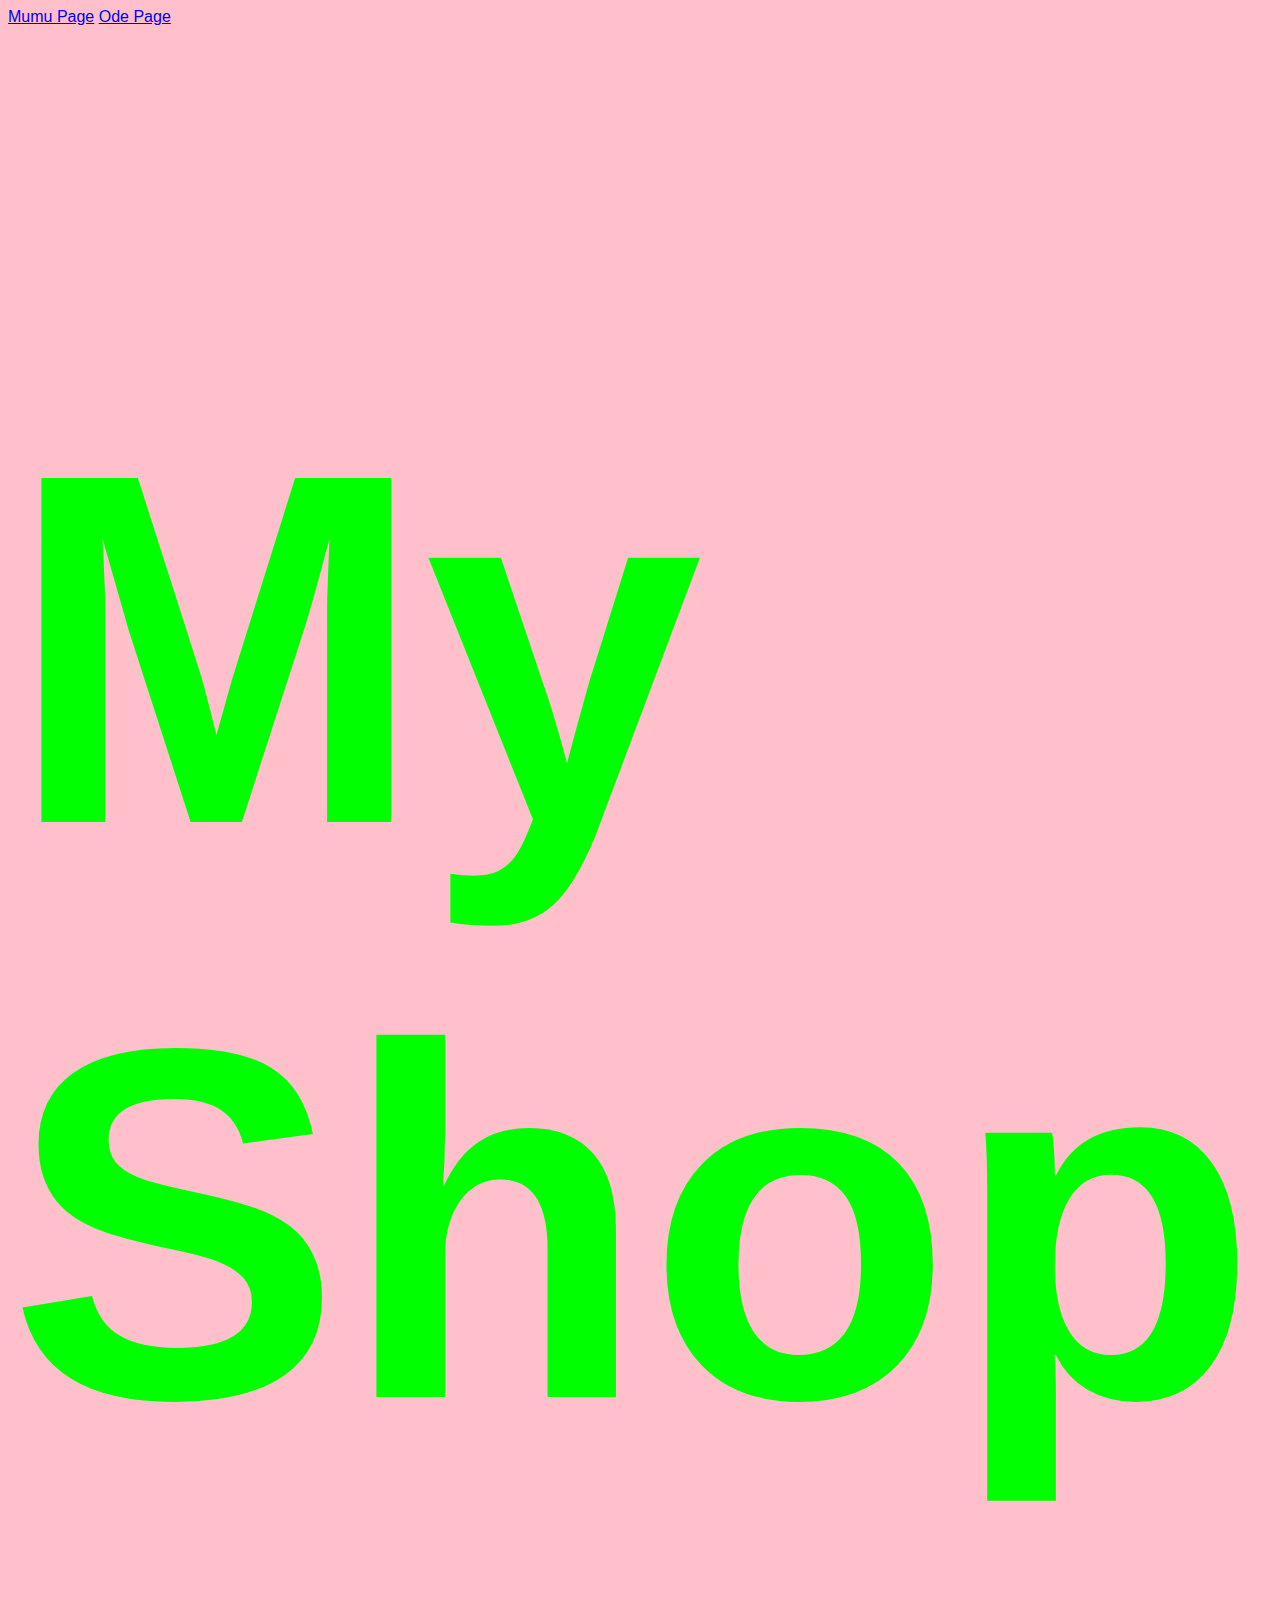
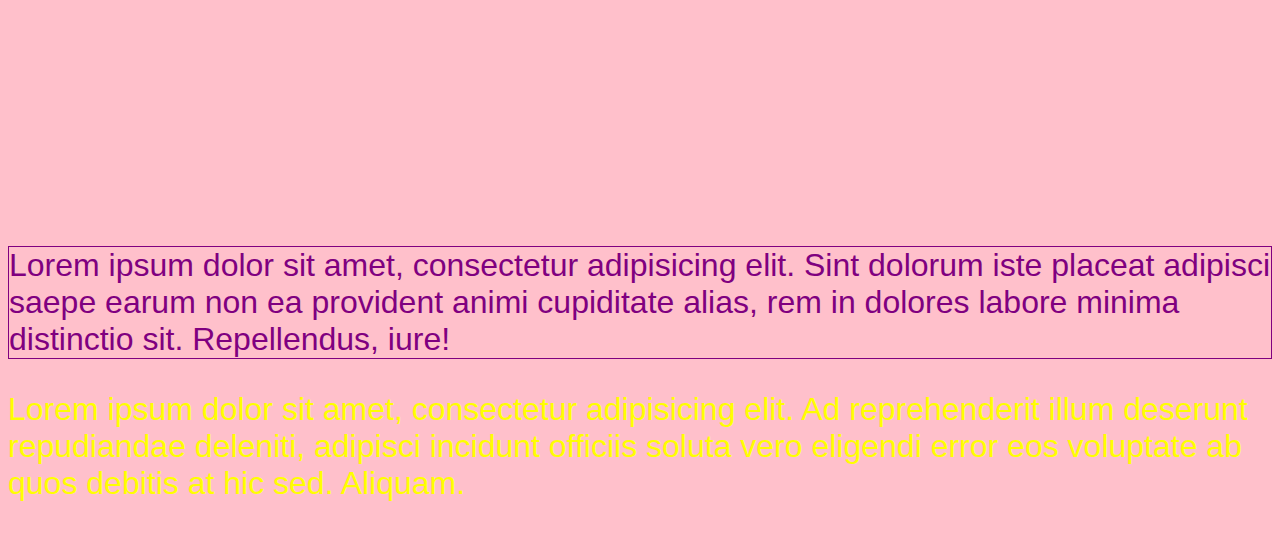
<file: index.html>
<!DOCTYPE html>
<html>
<head>
	<title>Young</title>
	<style>
		body {
			background-color: red;
			color: rgb(255, 0, 0);
		}
		h1 {		
			color: #00ff00;
		}
		p {color: rgba(0, 0, 255, 0.1);}
	</style>
	<link rel="stylesheet" type="text/css" href="style.css">
</head>
<body>
	<div>
		<header>
			<!-- This is the beginning of my page -->
			<!-- YULGYDUISILGILLISG -->
			<a href="mumu.html">Mumu Page</a>
			<a href="ode.html">Ode Page</a>
			<h1 style="font-size: 500px;">My Shop</h1>
			<div class="go">
				<div>
					<p>Lorem ipsum dolor sit amet, consectetur adipisicing elit. Sint dolorum iste placeat adipisci saepe earum non ea provident animi cupiditate alias, rem in dolores labore minima distinctio sit. Repellendus, iure!</p>
				</div>
			</div>
			<p style="color: yellow;">Lorem ipsum dolor sit amet, consectetur adipisicing elit. Ad reprehenderit illum deserunt repudiandae deleniti, adipisci incidunt officiis soluta vero eligendi error eos voluptate ab quos debitis at hic sed. Aliquam.</p>
		</header>
	</div>
</body>
</html>
</file>
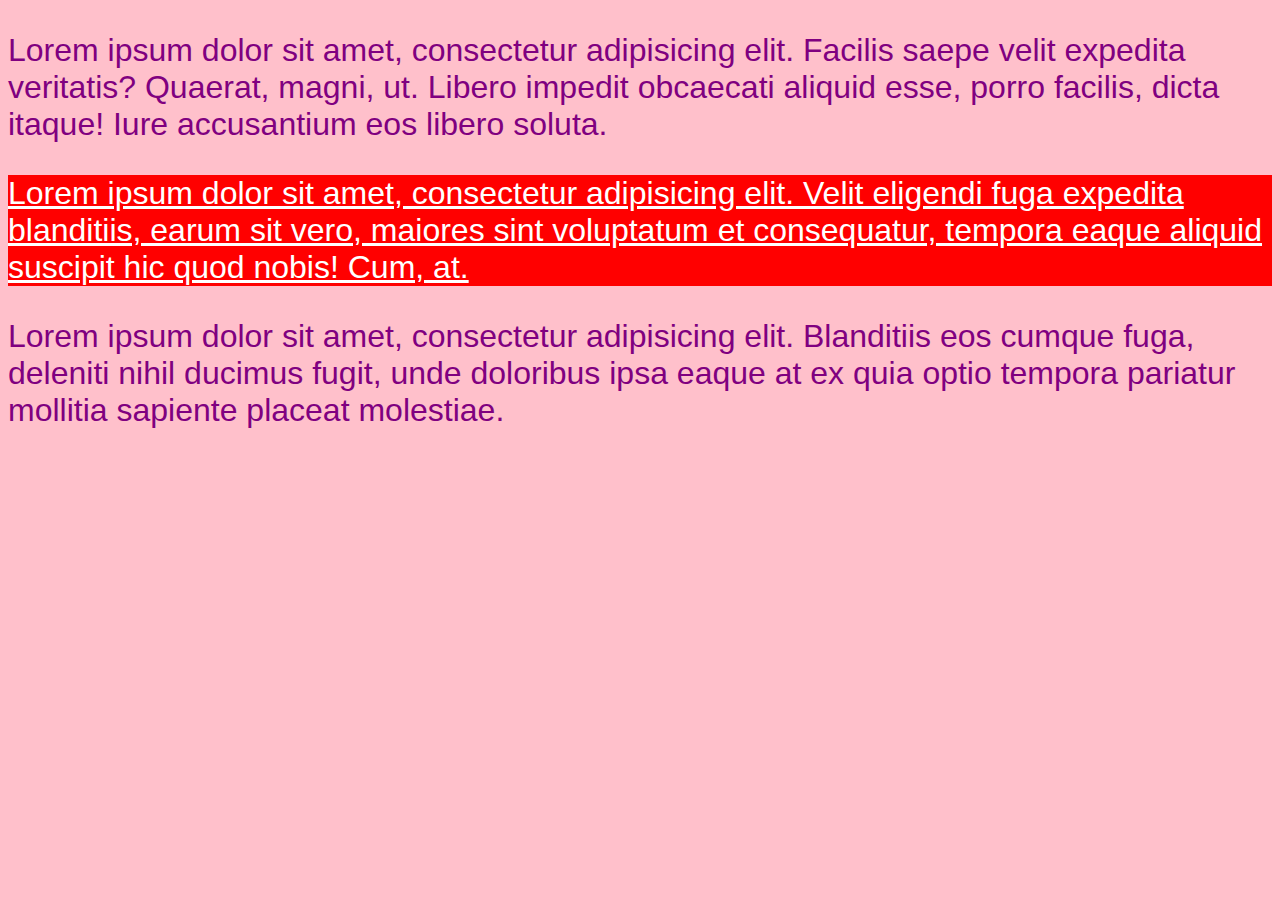
<file: mumu.html>
<!DOCTYPE html>
<html>
<head>
	<title>Mumu</title>
	<link rel="stylesheet" type="text/css" href="style.css">
</head>
<body>
	<p>Lorem ipsum dolor sit amet, consectetur adipisicing elit. Facilis saepe velit expedita veritatis? Quaerat, magni, ut. Libero impedit obcaecati aliquid esse, porro facilis, dicta itaque! Iure accusantium eos libero soluta.</p>
	<p id="man" class="girls women">Lorem ipsum dolor sit amet, consectetur adipisicing elit. Velit eligendi fuga expedita blanditiis, earum sit vero, maiores sint voluptatum et consequatur, tempora eaque aliquid suscipit hic quod nobis! Cum, at.</p>
	<p>Lorem ipsum dolor sit amet, consectetur adipisicing elit. Blanditiis eos cumque fuga, deleniti nihil ducimus fugit, unde doloribus ipsa eaque at ex quia optio tempora pariatur mollitia sapiente placeat molestiae.</p>
</body>
</html>
</file>
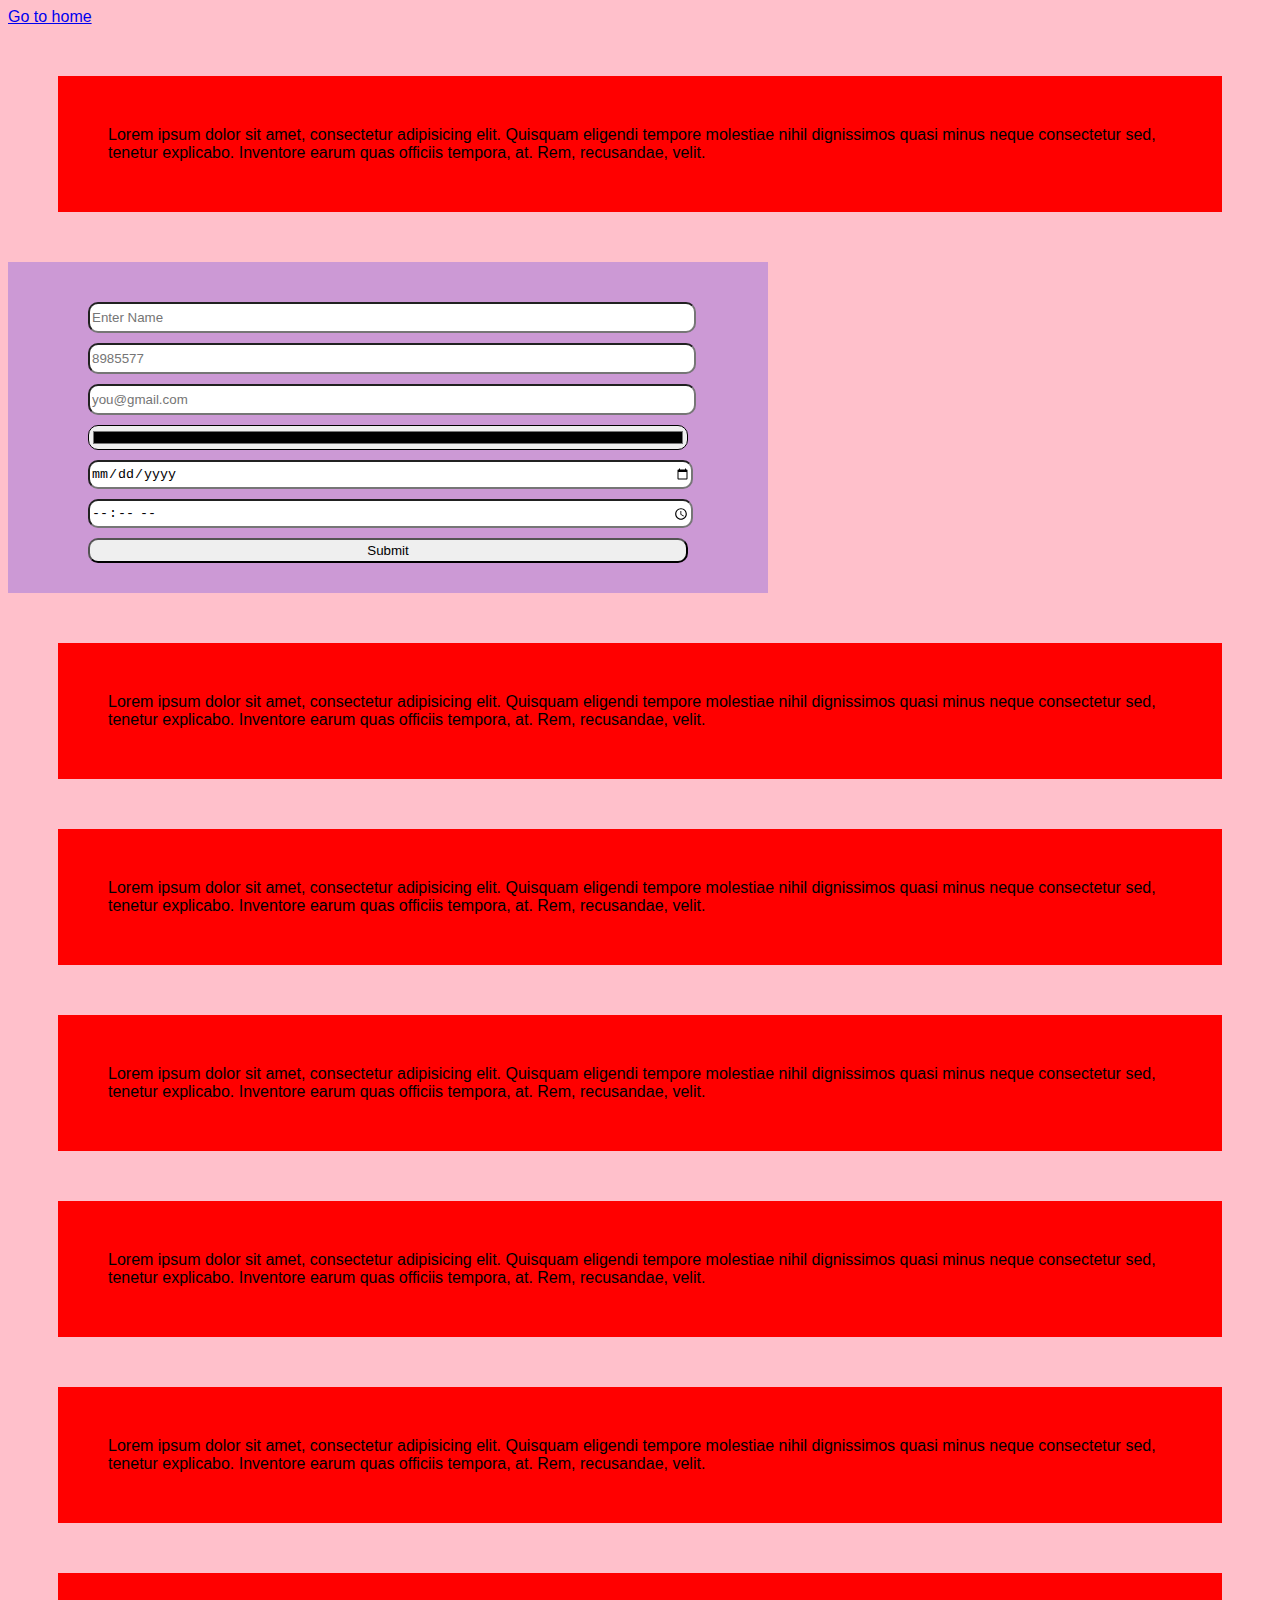
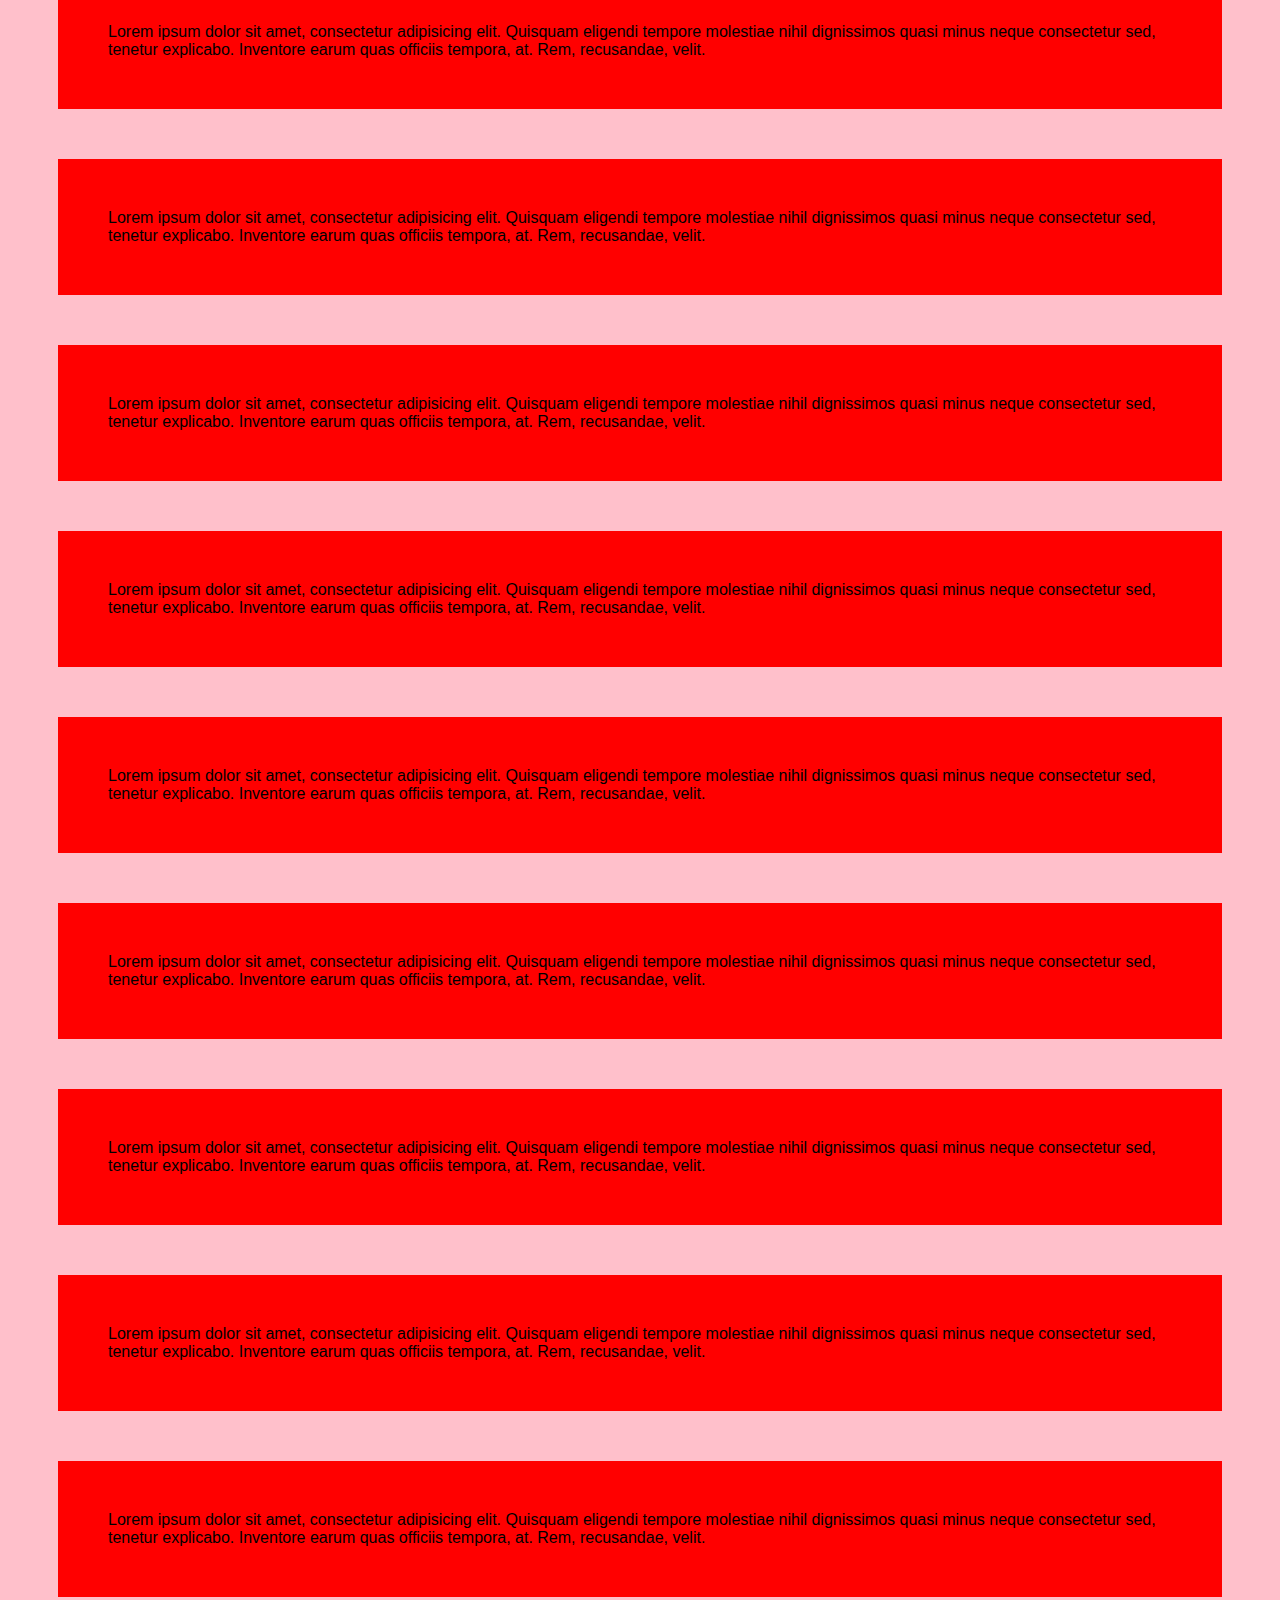
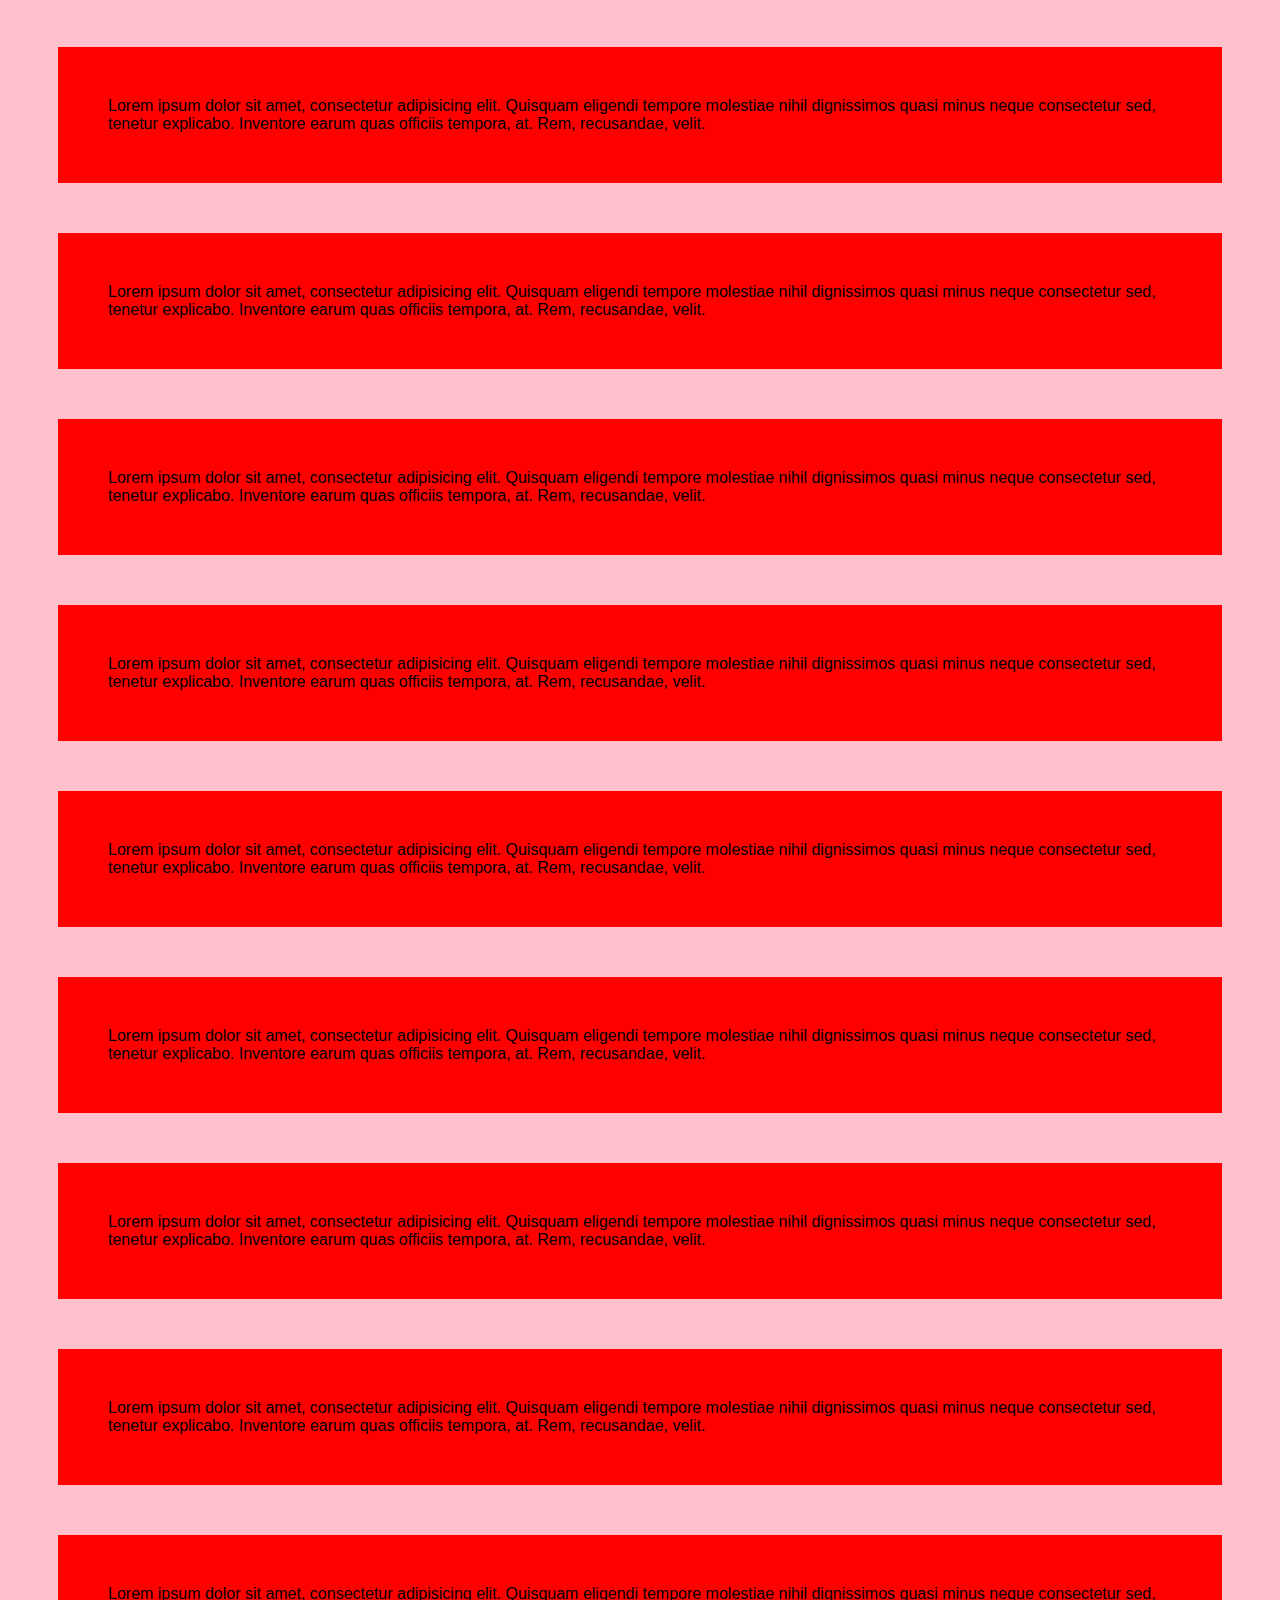
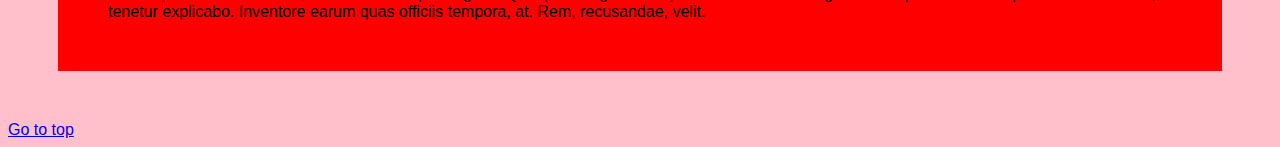
<file: ode.html>
<!DOCTYPE html>
<html>
<head>
	<title>Ode</title>
	<link rel="stylesheet" type="text/css" href="style.css">
</head>
<body>
	<a href="https://www.google.com" target="blank">Go to home</a>
	<div class="girls padding_test" id="top">Lorem ipsum dolor sit amet, consectetur adipisicing elit. Quisquam eligendi tempore molestiae nihil dignissimos quasi minus neque consectetur sed, tenetur explicabo. Inventore earum quas officiis tempora, at. Rem, recusandae, velit.</div>
	<form action="#">
		<input type="text" placeholder="Enter Name" required>
		<input type="number" placeholder="8985577" min="14" max="21" required>
		<input type="email" placeholder="you@gmail.com">
		<input type="color">
		<input type="date">
		<input type="time">
		<input type="submit">
	</form>
	<div class="girls padding_test">Lorem ipsum dolor sit amet, consectetur adipisicing elit. Quisquam eligendi tempore molestiae nihil dignissimos quasi minus neque consectetur sed, tenetur explicabo. Inventore earum quas officiis tempora, at. Rem, recusandae, velit.</div>
	<div class="girls padding_test">Lorem ipsum dolor sit amet, consectetur adipisicing elit. Quisquam eligendi tempore molestiae nihil dignissimos quasi minus neque consectetur sed, tenetur explicabo. Inventore earum quas officiis tempora, at. Rem, recusandae, velit.</div>
	<div class="girls padding_test">Lorem ipsum dolor sit amet, consectetur adipisicing elit. Quisquam eligendi tempore molestiae nihil dignissimos quasi minus neque consectetur sed, tenetur explicabo. Inventore earum quas officiis tempora, at. Rem, recusandae, velit.</div>
	<div class="girls padding_test">Lorem ipsum dolor sit amet, consectetur adipisicing elit. Quisquam eligendi tempore molestiae nihil dignissimos quasi minus neque consectetur sed, tenetur explicabo. Inventore earum quas officiis tempora, at. Rem, recusandae, velit.</div>
	<div class="girls padding_test">Lorem ipsum dolor sit amet, consectetur adipisicing elit. Quisquam eligendi tempore molestiae nihil dignissimos quasi minus neque consectetur sed, tenetur explicabo. Inventore earum quas officiis tempora, at. Rem, recusandae, velit.</div>
	<div class="girls padding_test">Lorem ipsum dolor sit amet, consectetur adipisicing elit. Quisquam eligendi tempore molestiae nihil dignissimos quasi minus neque consectetur sed, tenetur explicabo. Inventore earum quas officiis tempora, at. Rem, recusandae, velit.</div>
	<div class="girls padding_test">Lorem ipsum dolor sit amet, consectetur adipisicing elit. Quisquam eligendi tempore molestiae nihil dignissimos quasi minus neque consectetur sed, tenetur explicabo. Inventore earum quas officiis tempora, at. Rem, recusandae, velit.</div>
	<div class="girls padding_test">Lorem ipsum dolor sit amet, consectetur adipisicing elit. Quisquam eligendi tempore molestiae nihil dignissimos quasi minus neque consectetur sed, tenetur explicabo. Inventore earum quas officiis tempora, at. Rem, recusandae, velit.</div>
	<div class="girls padding_test">Lorem ipsum dolor sit amet, consectetur adipisicing elit. Quisquam eligendi tempore molestiae nihil dignissimos quasi minus neque consectetur sed, tenetur explicabo. Inventore earum quas officiis tempora, at. Rem, recusandae, velit.</div>
	<div class="girls padding_test">Lorem ipsum dolor sit amet, consectetur adipisicing elit. Quisquam eligendi tempore molestiae nihil dignissimos quasi minus neque consectetur sed, tenetur explicabo. Inventore earum quas officiis tempora, at. Rem, recusandae, velit.</div>
	<div class="girls padding_test">Lorem ipsum dolor sit amet, consectetur adipisicing elit. Quisquam eligendi tempore molestiae nihil dignissimos quasi minus neque consectetur sed, tenetur explicabo. Inventore earum quas officiis tempora, at. Rem, recusandae, velit.</div>
	<div class="girls padding_test">Lorem ipsum dolor sit amet, consectetur adipisicing elit. Quisquam eligendi tempore molestiae nihil dignissimos quasi minus neque consectetur sed, tenetur explicabo. Inventore earum quas officiis tempora, at. Rem, recusandae, velit.</div>
	<div class="girls padding_test">Lorem ipsum dolor sit amet, consectetur adipisicing elit. Quisquam eligendi tempore molestiae nihil dignissimos quasi minus neque consectetur sed, tenetur explicabo. Inventore earum quas officiis tempora, at. Rem, recusandae, velit.</div>
	<div class="girls padding_test">Lorem ipsum dolor sit amet, consectetur adipisicing elit. Quisquam eligendi tempore molestiae nihil dignissimos quasi minus neque consectetur sed, tenetur explicabo. Inventore earum quas officiis tempora, at. Rem, recusandae, velit.</div>


	<div class="girls padding_test">Lorem ipsum dolor sit amet, consectetur adipisicing elit. Quisquam eligendi tempore molestiae nihil dignissimos quasi minus neque consectetur sed, tenetur explicabo. Inventore earum quas officiis tempora, at. Rem, recusandae, velit.</div>
	<div class="girls padding_test">Lorem ipsum dolor sit amet, consectetur adipisicing elit. Quisquam eligendi tempore molestiae nihil dignissimos quasi minus neque consectetur sed, tenetur explicabo. Inventore earum quas officiis tempora, at. Rem, recusandae, velit.</div>
	<div class="girls padding_test">Lorem ipsum dolor sit amet, consectetur adipisicing elit. Quisquam eligendi tempore molestiae nihil dignissimos quasi minus neque consectetur sed, tenetur explicabo. Inventore earum quas officiis tempora, at. Rem, recusandae, velit.</div>
	<div class="girls padding_test">Lorem ipsum dolor sit amet, consectetur adipisicing elit. Quisquam eligendi tempore molestiae nihil dignissimos quasi minus neque consectetur sed, tenetur explicabo. Inventore earum quas officiis tempora, at. Rem, recusandae, velit.</div>
	<div class="girls padding_test">Lorem ipsum dolor sit amet, consectetur adipisicing elit. Quisquam eligendi tempore molestiae nihil dignissimos quasi minus neque consectetur sed, tenetur explicabo. Inventore earum quas officiis tempora, at. Rem, recusandae, velit.</div>
	<div class="girls padding_test">Lorem ipsum dolor sit amet, consectetur adipisicing elit. Quisquam eligendi tempore molestiae nihil dignissimos quasi minus neque consectetur sed, tenetur explicabo. Inventore earum quas officiis tempora, at. Rem, recusandae, velit.</div>
	<div class="girls padding_test">Lorem ipsum dolor sit amet, consectetur adipisicing elit. Quisquam eligendi tempore molestiae nihil dignissimos quasi minus neque consectetur sed, tenetur explicabo. Inventore earum quas officiis tempora, at. Rem, recusandae, velit.</div>
	<div class="girls padding_test">Lorem ipsum dolor sit amet, consectetur adipisicing elit. Quisquam eligendi tempore molestiae nihil dignissimos quasi minus neque consectetur sed, tenetur explicabo. Inventore earum quas officiis tempora, at. Rem, recusandae, velit.</div>
	<div class="girls padding_test">Lorem ipsum dolor sit amet, consectetur adipisicing elit. Quisquam eligendi tempore molestiae nihil dignissimos quasi minus neque consectetur sed, tenetur explicabo. Inventore earum quas officiis tempora, at. Rem, recusandae, velit.</div>

	<a href="#top" id="bottom">Go to top</a>
</body>
</html>
</file>
<file: style.css>
body {
	background-color: pink;
	font-family: Calibri, arial, sans-serif;
}
p {color: purple;}
#man {color: white;}
h1, p {
	font-size: xx-large;
}
.girls {
	background-color: red;
}
.go p {
	border: 1px solid purple;
}
p.girls {
	text-decoration: underline;
}
.padding_test {
	padding: 50px;
	margin: 50px;
}
form {
	background-color: rgba(0, 0, 255, 0.2);
	max-width: 600px;
	padding: 30px 80px;
}
input {
	width: 100%;
	height: 25px;
	border-radius: 10px;
	margin-top: 10px;
}
</file>
